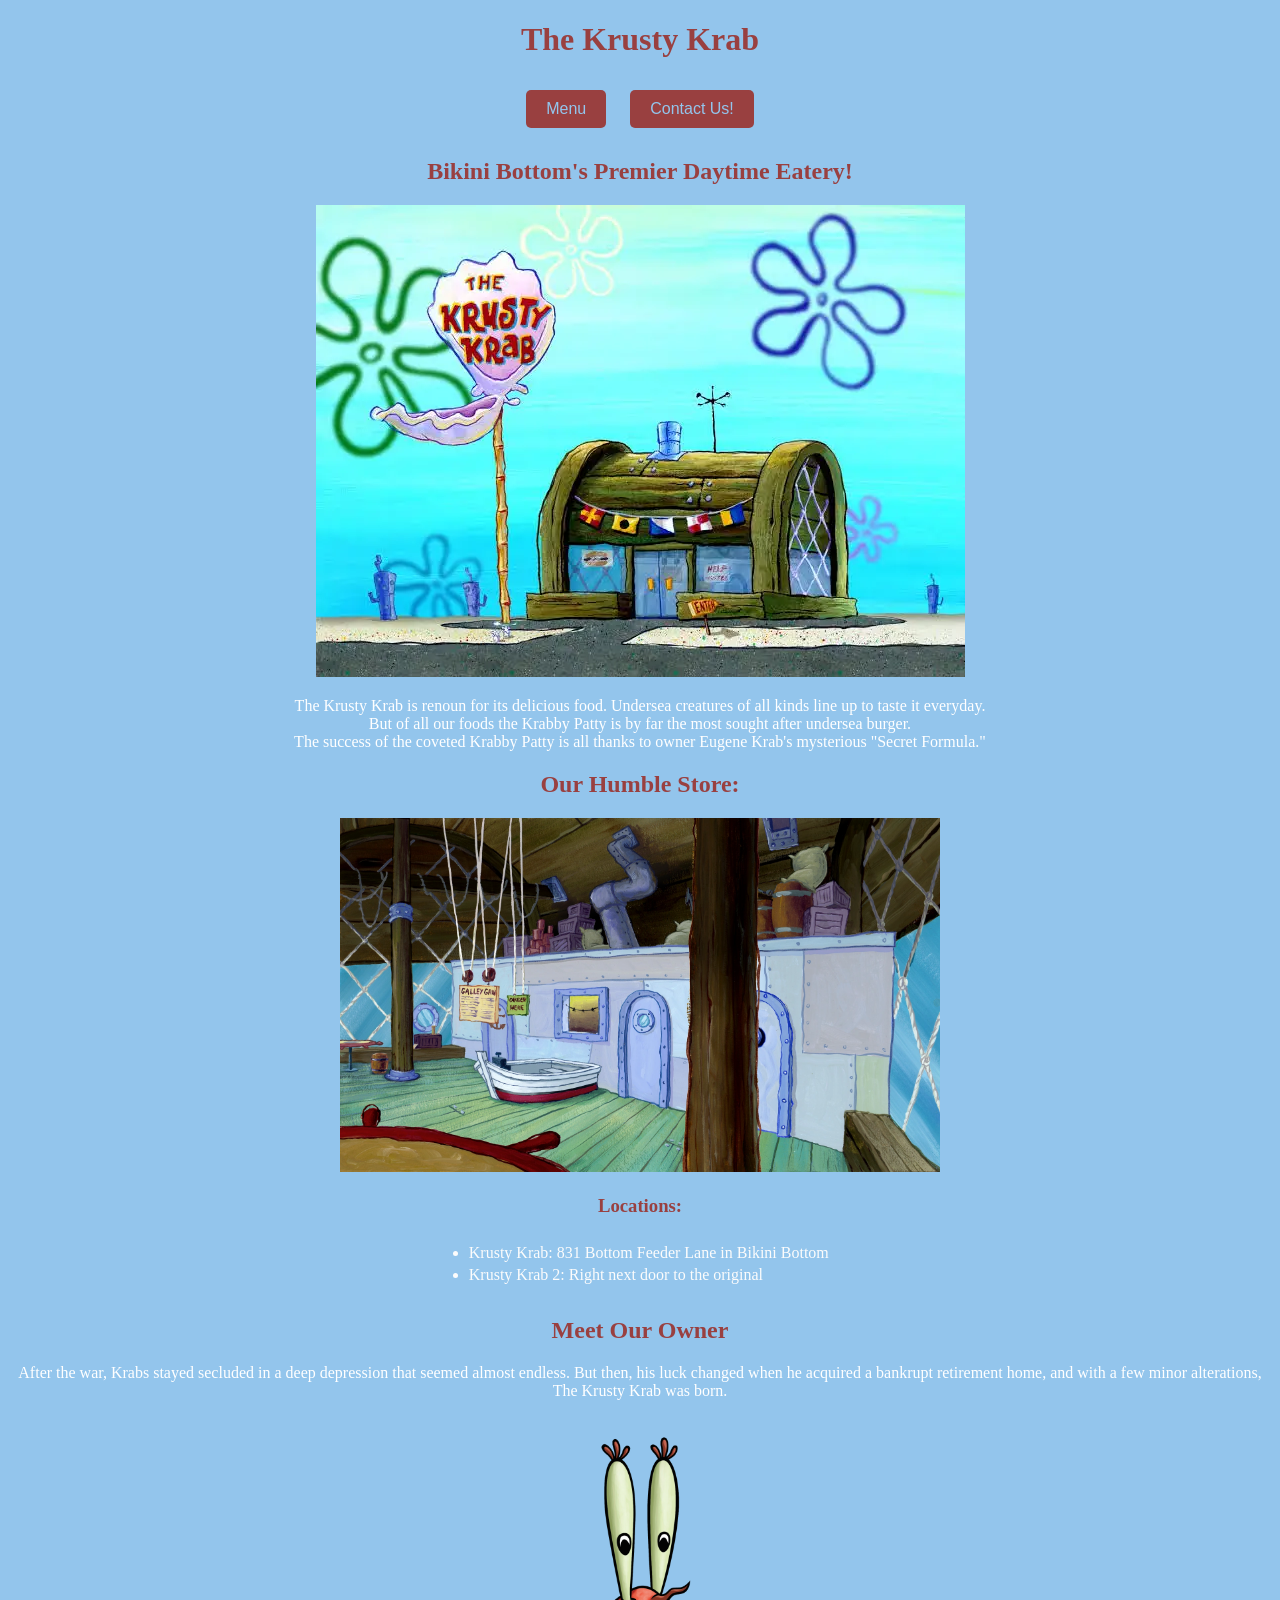
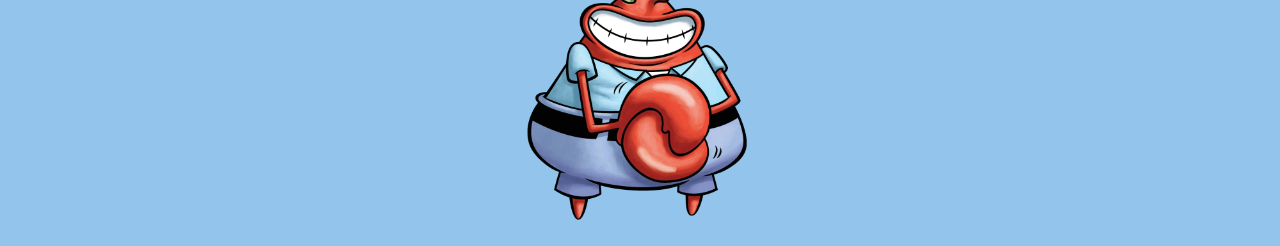
<file: index.html>
<!DOCTYPE html>
<html>

<head>
    <title>The Krusty Krab</title>
    <link rel="stylesheet" href="style.css">
</head>

<body>
    <h1>The Krusty Krab</h1>


    <button id="menu-btn" onclick="window.location.href='services.html'">Menu</button>
    <button id="contact-btn" onclick="window.location.href='contact.html'">Contact Us!</button>
    <br>
    <h2>Bikini Bottom's Premier Daytime Eatery!</h2>
    <img src="Images/krustykrab.webp">
    <p>The Krusty Krab is renoun for its delicious food. Undersea creatures of all kinds line up to taste it everyday.
        <br>
        But of all our foods the Krabby Patty is by far the most sought after undersea burger.
        <br>
        The success of the coveted Krabby Patty is all thanks to owner Eugene Krab's mysterious "Secret Formula."
    </p>
    <h2>Our Humble Store:</h2>
    <img src="Images/krabint.webp" width="600">
    <h3>Locations:</h3>
    <ul>
        <li>Krusty Krab: 831 Bottom Feeder Lane in Bikini Bottom</li>
        <li> Krusty Krab 2: Right next door to the original</li>
    </ul>
    <br>
    <h2> Meet Our Owner </h2>
    <p>After the war, Krabs stayed secluded in a deep depression that seemed almost endless.
        But then, his luck changed when he acquired a bankrupt retirement home, and with a few minor alterations, The
        Krusty Krab was born.</p>
    <br>
    <img src="Images/eghkrab.webp" width="400">

</body>
</file>
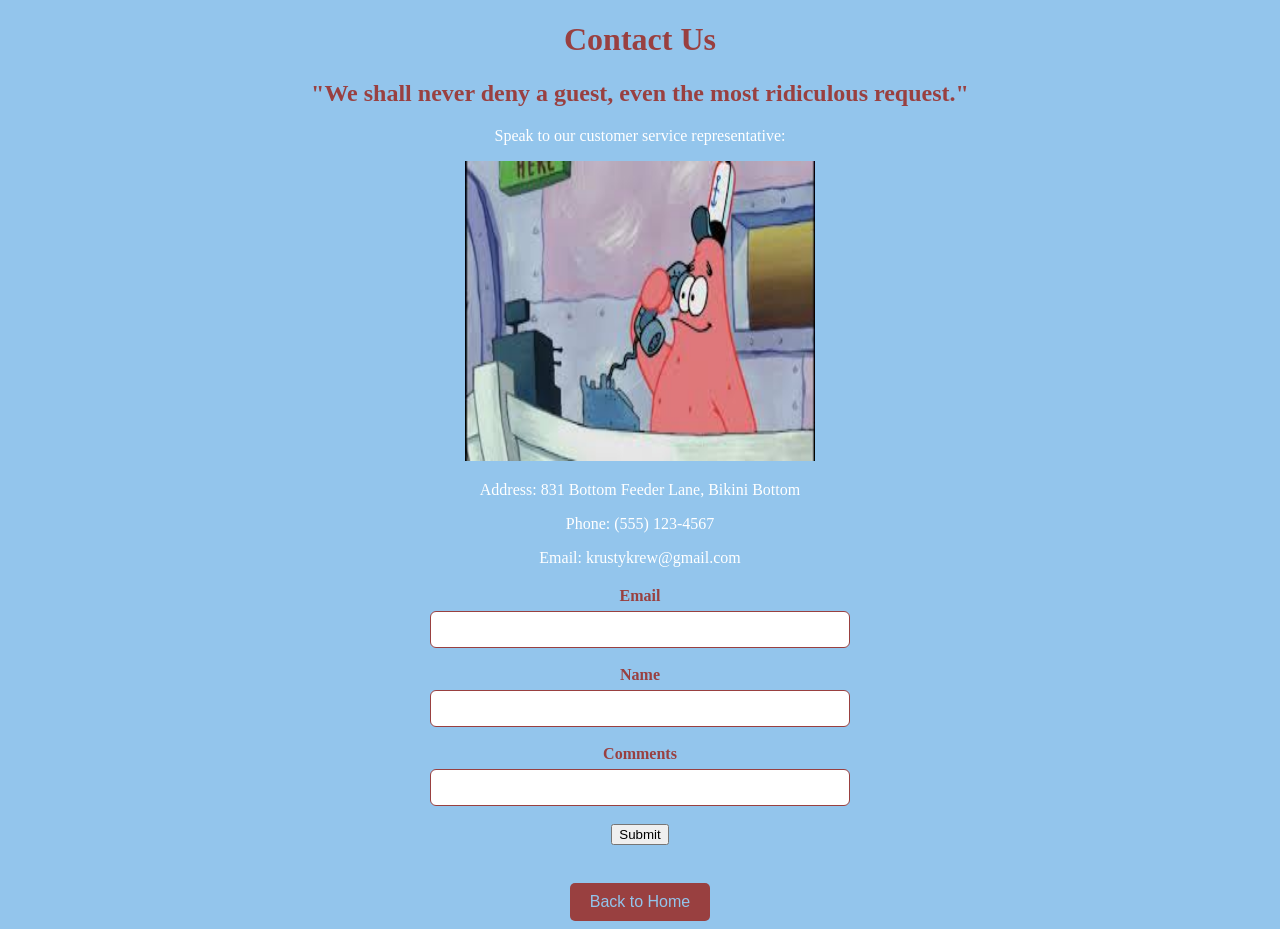
<file: contact.html>
<!DOCTYPE html>
<html>

<head>
    <title>Contact Us - The Krusty Krab</title>
    <link rel="stylesheet" href="style.css">
</head>

<body>
    <h1>Contact Us</h1>
    <h2>"We shall never deny a guest, even the most ridiculous request."</h2>
    <p>Speak to our customer service representative:</p>
    <img src="Images/pat.jpg" height="300px" width="350px">
    <p>Address: 831 Bottom Feeder Lane, Bikini Bottom</p>
    <p>Phone: (555) 123-4567</p>
    <p>Email: krustykrew@gmail.com</p>
    <form>
        <label>
            Email
            <input type="text" name="email">
        </label>
        <label>
            Name
            <input type="text" name="name">
        </label>
        <label>
            Comments
            <input type="text" name="comments">
        </label>
        <input type="submit" value="Submit">
    </form>
    <br>
    <button onclick="window.location.href='index.html'">Back to Home</button>

</body>

</html>
</file>
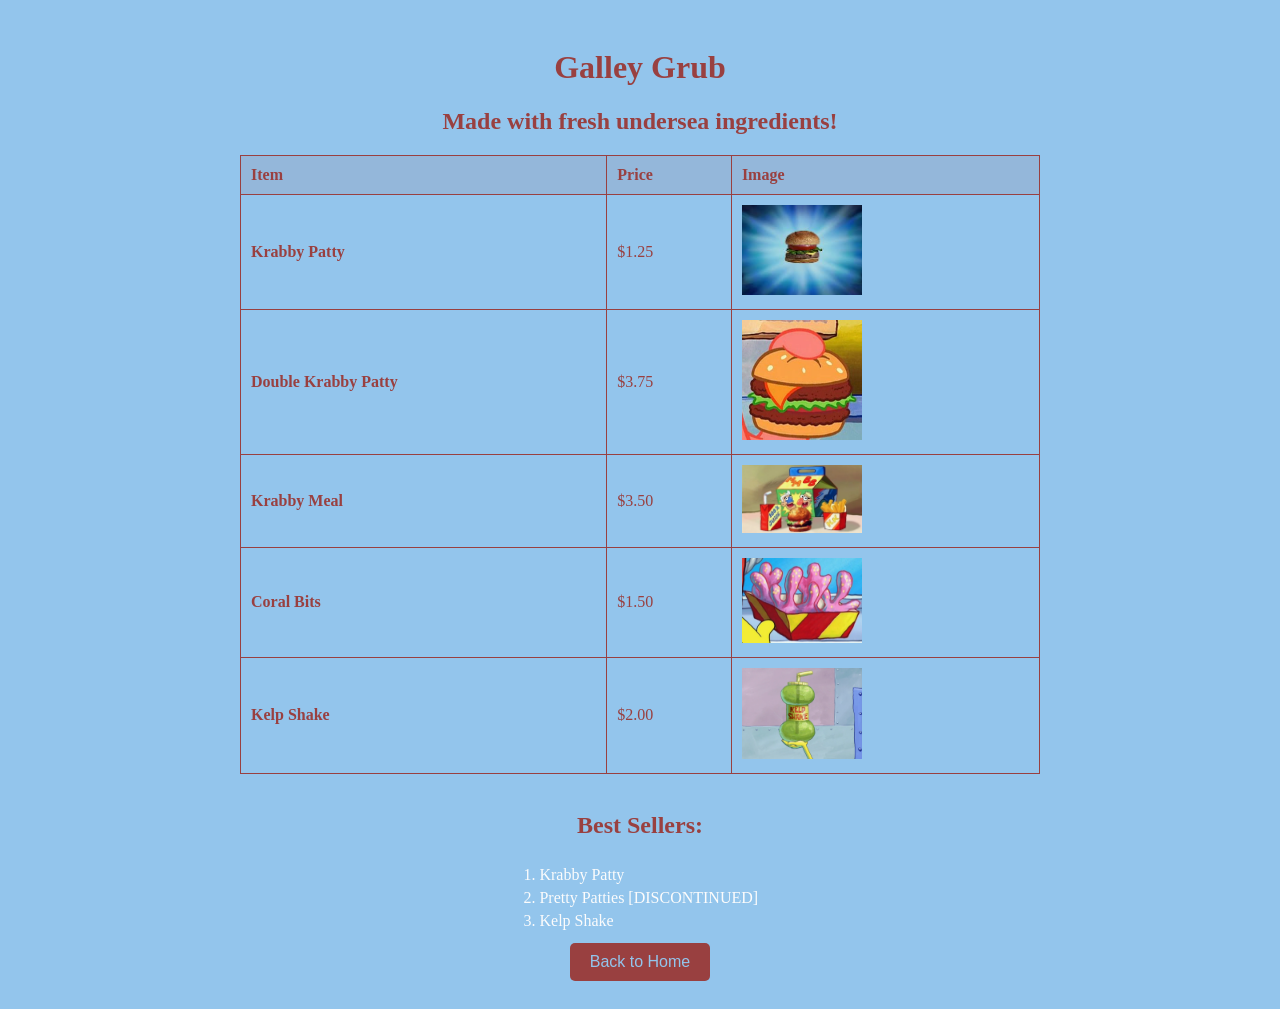
<file: services.html>
<!DOCTYPE html>
<html>

<head>
    <title>Menu - The Krusty Krab</title>
    <link rel="stylesheet" href="style.css">
</head>

<body>
    <div class="page-grid">
        <div class="content">
            <h1>Galley Grub</h1>
            <h2>Made with fresh undersea ingredients!</h2>
            <table>
                <thead>
                    <tr>
                        <th>Item</th>
                        <th>Price</th>
                        <th>Image</th>
                    </tr>
                </thead>
                <tbody>
                    <tr>
                        <td><strong>Krabby Patty</strong></td>
                        <td>$1.25</td>
                        <td><img src="Images/patty.jpg" width="120" alt="Krabby Patty"></td>
                    </tr>
                    <tr>
                        <td><strong>Double Krabby Patty</strong></td>
                        <td>$3.75</td>
                        <td><img src="Images/dblpatty.webp" width="120" alt="Double Krabby Patty"></td>
                    </tr>
                    <tr>
                        <td><strong>Krabby Meal</strong></td>
                        <td>$3.50</td>
                        <td><img src="Images/krabbymeal.webp" width="120" alt="Krabby Meal"></td>
                    </tr>
                    <tr>
                        <td><strong>Coral Bits</strong></td>
                        <td>$1.50</td>
                        <td><img src="Images/coralbits.webp" width="120" alt="Coral Bits"></td>
                    </tr>
                    <tr>
                        <td><strong>Kelp Shake</strong></td>
                        <td>$2.00</td>
                        <td><img src="Images/kelpshake.webp" width="120" alt="Kelp Shake"></td>
                    </tr>
                </tbody>
            </table>
            <br>
            <h2>Best Sellers:</h2>
            <ol>
                <li>Krabby Patty</li>
                <li>Pretty Patties [DISCONTINUED]</li>
                <li>Kelp Shake</li>
            </ol>
            <br>
            <button onclick="window.location.href='index.html'">Back to Home</button>
        </div>
    </div>

</body>

</html>
</file>
<file: style.css>
body {
    background-color: rgb(147, 197, 236);
    color: rgb(153, 64, 64);
    text-align: center;
}

p {
    color: rgb(255, 255, 255);
}

ul,
ol {
    display: inline-block;
    text-align: left;
    margin: 0.5em auto;
    padding-left: 1.1em;
    list-style-position: outside;
}

li {
    color: rgb(252, 252, 252);
    margin-bottom: 0.3em;
}

.page-grid {
    display: grid;
    grid-template-columns: 1fr 3fr 3fr 3fr 1fr;
}

.page-grid>.content {
    grid-column: 2 / span 3;
    padding: 20px 0;
}

table {
    margin: 0 auto;
    border-collapse: collapse;
    width: 100%;
    max-width: 800px;
}

table,
th,
td {
    border: 1px solid rgb(153, 64, 64);
}

th,
td {
    padding: 10px;
    text-align: left;
}

th {
    background-color: rgba(153, 64, 64, 0.1);
}

button {
    background-color: rgb(153, 64, 64);
    color: rgb(147, 197, 236);
    font-family: 'Gill Sans', 'Gill Sans MT', Calibri, 'Trebuchet MS', sans-serif;
    padding: 10px 20px;
    border: none;
    border-radius: 5px;
    font-size: 16px;
    cursor: pointer;
}

button:hover {
    background-color: rgb(200, 100, 100);
}

button:active {
    background-color: rgb(84, 117, 177);
    color: rgb(147, 197, 236);
}

form {
    display: flex;
    flex-direction: column;
    align-items: center;
    gap: 18px;
    margin: 20px auto;
    max-width: 420px;
    width: 90%;
}

form label {
    display: flex;
    flex-direction: column;
    align-items: stretch;
    width: 100%;
    color: rgb(153, 64, 64);
    font-weight: 600;
}

form input[type="text"] {
    width: 100%;
    padding: 10px 12px;
    margin-top: 6px;
    border: 1px solid rgb(153, 64, 64);
    border-radius: 6px;
    box-sizing: border-box;
}

#menu-btn,
#contact-btn {
    margin: 10px;
}
</file>
